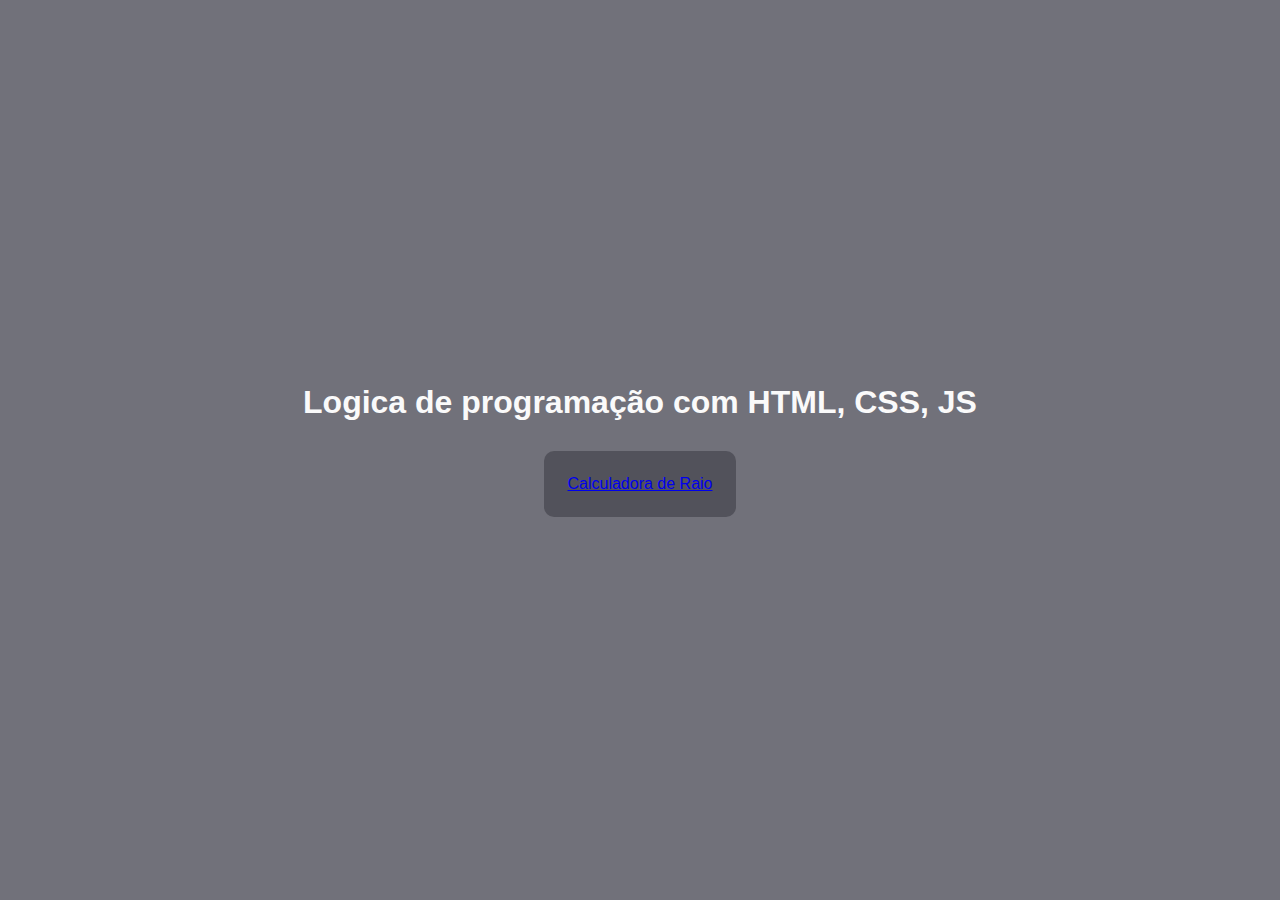
<file: index.html>
<!DOCTYPE html>
<html lang="en">
<head>
    <meta charset="UTF-8">
    <meta name="viewport" content="width=device-width, initial-scale=1.0">
    <link rel="stylesheet" href="style.css">
    <title>Logica de programação com HTML, CSS, JS</title>
</head>
<body>
    <header>
        <h1>Logica de programação com HTML, CSS, JS</h1>
    </header>

    <nav>
        <ul>
            <li>
                <a href="./pages/calculadora-raio/calculadora-raio.html">Calculadora de Raio</a>
            </li>
        </ul>
    </nav>
</body>
</html>
</file>
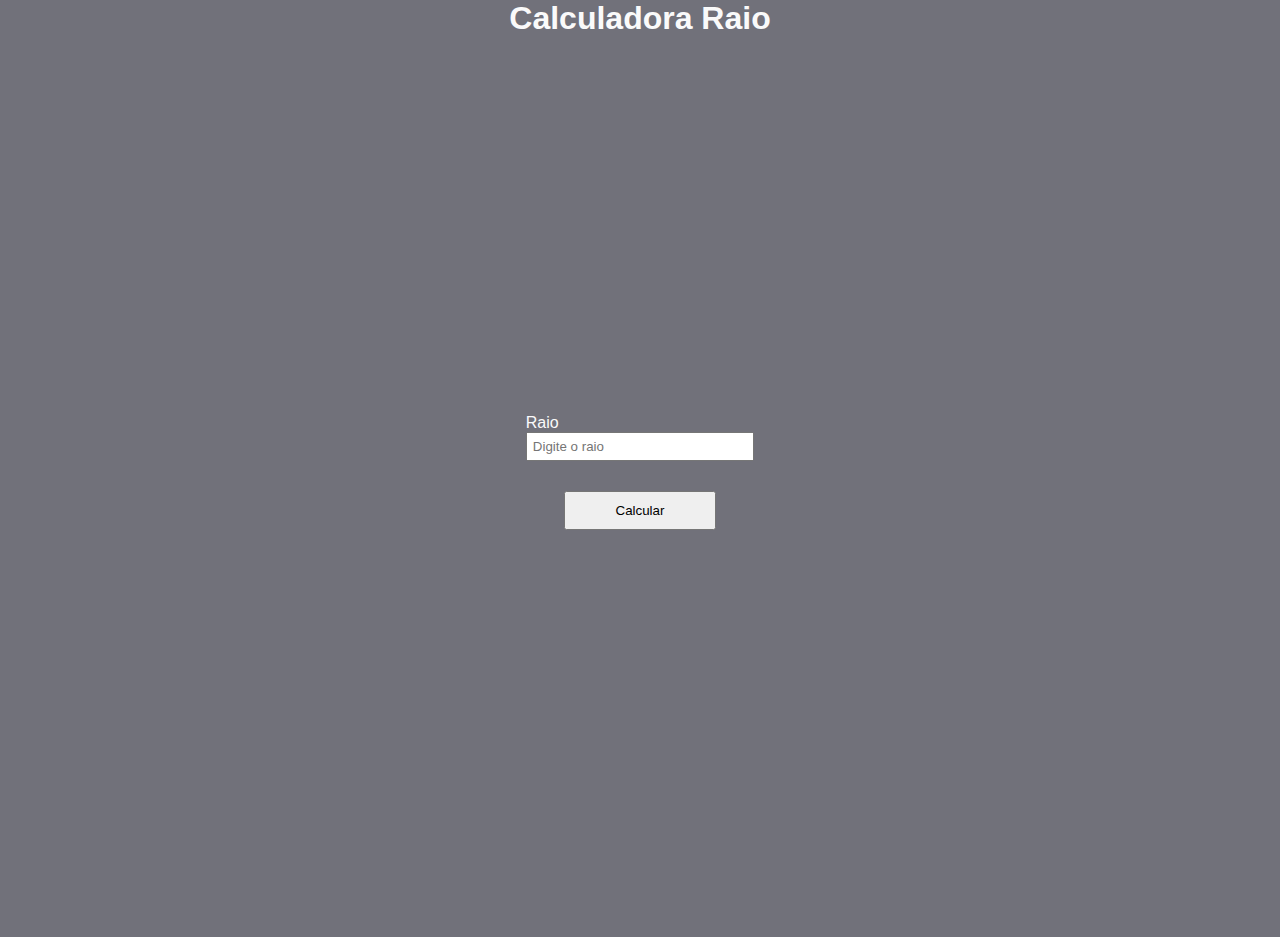
<file: pages/calculadora-raio/calculadora-raio.html>
<!DOCTYPE html>
<html lang="en">
<head>
    <meta charset="UTF-8">
    <meta name="viewport" content="width=device-width, initial-scale=1.0">
    <link rel="stylesheet" href="calculadora-raio.css">
    <title>Calculadora Raio</title>
</head>
<body>
    <header>
        <h1>Calculadora Raio</h1>
    </header>

    <main>
        <form action="">
            <label for="conta">
                Raio
            </label>

            <input type="number" name="" id="conta" placeholder="Digite o raio">
        </form>

        <button>Calcular</button>
        <p></p>
    </main>
</body>
</html>
</file>
<file: style.css>
* {
    margin: 0;
    padding: 0;
    box-sizing: border-box;
    font-family: 'Lucida Sans', 'Lucida Sans Regular', 'Lucida Grande', 'Lucida Sans Unicode', Geneva, Verdana, sans-serif;
}

:root {
    --main-background: #71717a;
    --text-color: #fafafa;
    --nav-background: #52525b;
}

body {
    background: var(--main-background);
    color: var(--text-color);
    display: flex;
    flex-direction: column;
    min-height: 100svh;
    justify-content: center;
    align-items: center;
    gap: 30px;
}

nav {
    background: var(--nav-background);
    width: fit-content;
    padding: 24px;
    border-radius: 10px;
    
}

ul,li {
    list-style: none;
}

 main {
    padding: 16px;
 }
</file>
<file: pages/calculadora-raio/calculadora-raio.css>
*{
    padding: 0;
    margin: 0;
    box-sizing: border-box;
    font-family: 'Lucida Sans', 'Lucida Sans Regular', 'Lucida Grande', 'Lucida Sans Unicode', Geneva, Verdana, sans-serif;
}

:root {
    --main-background: #71717a;
    --text-color: #fafafa;
    --nav-background: #52525b;
}
.textos {
    color: var(--text-color);
    
}




body {
    background: var(--main-background);
}

p {
    color: var(--text-color);
    align-items: center;
    justify-content: center;
}

h1 {
    color: var(--text-color);
    align-items: center;
    justify-content: center;
}

main {
    background: var(--main-background);
    background: var(--main-background);
    color: var(--text-color);
    display: flex;
    flex-direction: column;
    min-height: 100svh;
    justify-content: center;
    align-items: center;
    gap: 30px;
    height: 300px;
    padding: 10px;
}


header {
    justify-content: center;
    align-items: center;
    display: flex;

}

input {
    width: 100%;
    padding: 5px;
}

button {
    width: 12%;
    padding: 10px;
}
</file>
